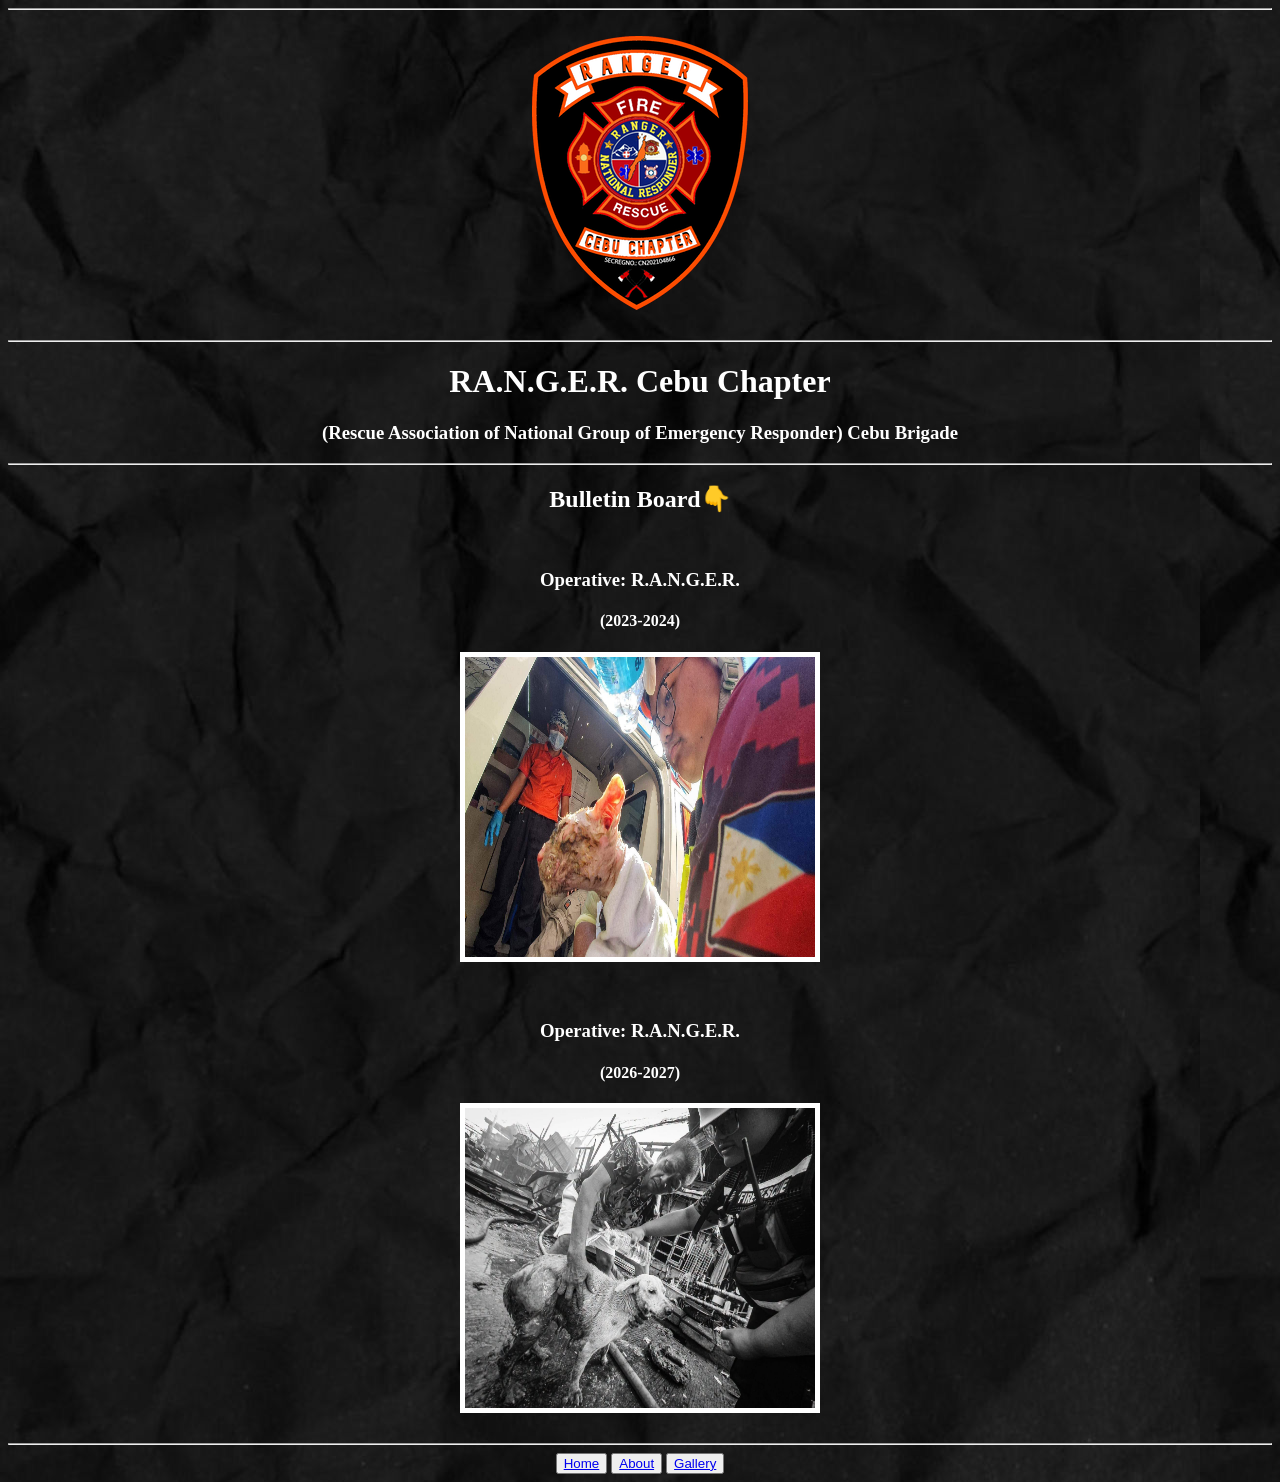
<file: index.html>
<!DOCTYPE html>
<html lang="en">
<head>
    <meta charset="UTF-8">
    <meta name="viewport" content="width=device-width, initial-scale=1.0">
    <title>ACTIVITY 8</title>
    <link rel="stylesheet" href="style.css">
</head>
<body>
        <hr><br><center><img src="rangerlogo.png" alt="rangerlogo"></center><br><hr>
        <h1>RA.N.G.E.R. Cebu Chapter</h1>
        <h3>(Rescue Association of National Group of Emergency Responder) Cebu Brigade</h3><hr>
        <h2>Bulletin Board👇</h2><br>
        <h3>Operative: R.A.N.G.E.R.</h3>
        <h4>(2023-2024)</h4>
        <img style="border:5px solid rgb(255, 255, 255);" src="catrescue.jpg" alt="catrescue" width="350" height="300"><br><br><br>
        <h3>Operative: R.A.N.G.E.R.</R></h3>
        <h4>(2026-2027)</h4>
        <img style="border:5px solid white;" src="dogrescue.jpg" alt="dogrescue" width="350" height="300"><br><br><hr>
        <button><a href="index.html">Home</a></button>
        <button><a href="about.html">About</a></button>
        <button><a href="extra.html">Gallery</a></button>
        
        
</body>
</html>
</file>
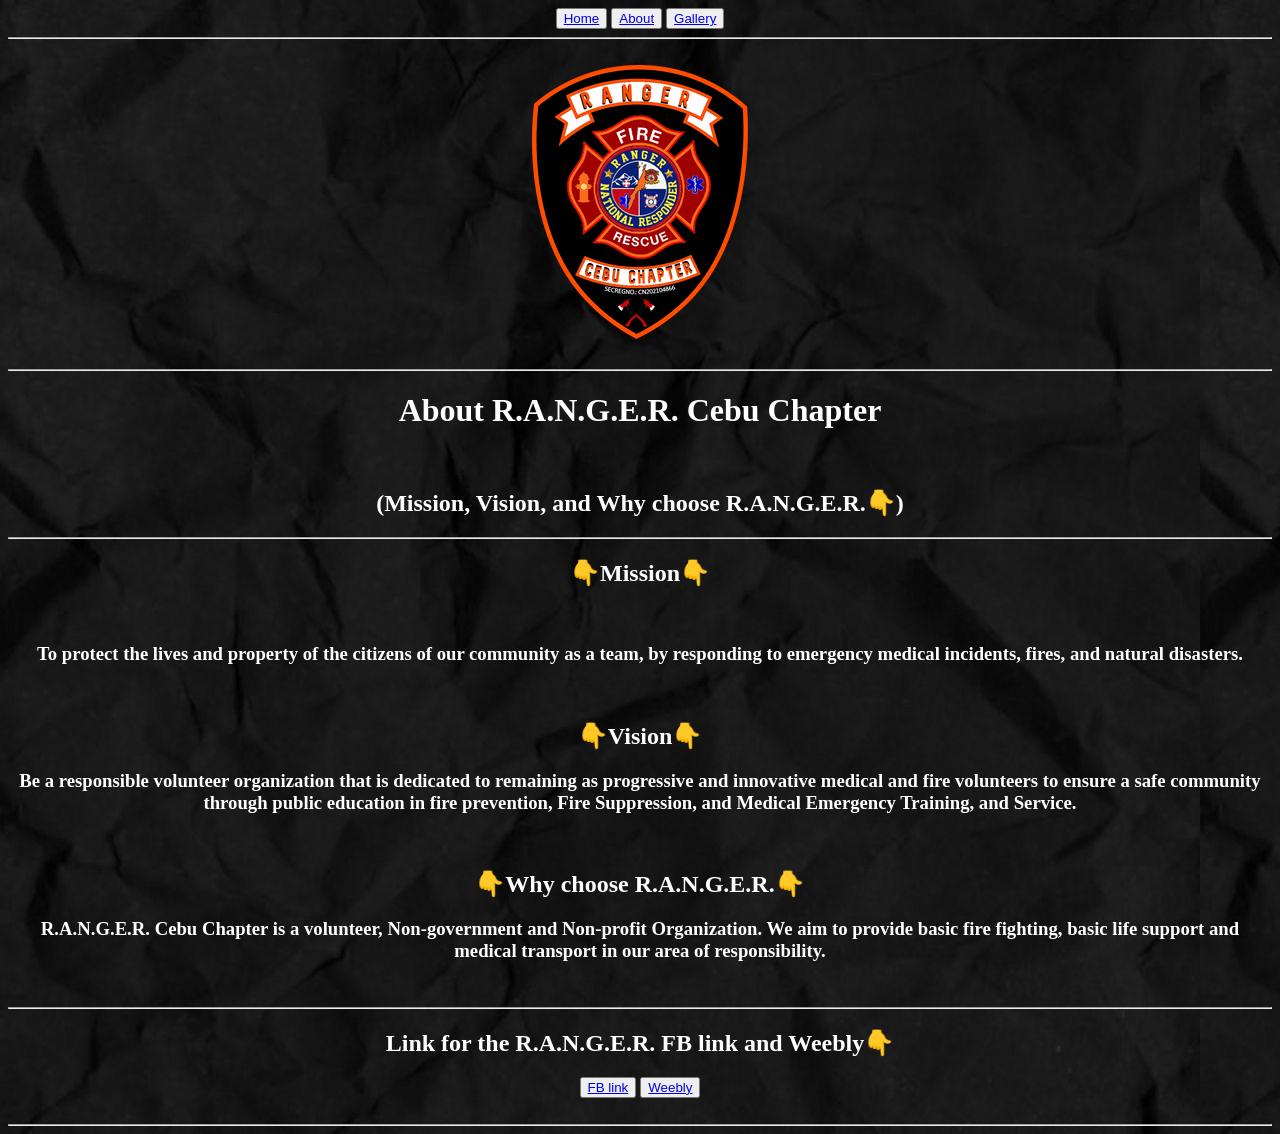
<file: about.html>
<!DOCTYPE html>
<html lang="en">
<head>
    <meta charset="UTF-8">
    <meta name="viewport" content="width=device-width, initial-scale=1.0">
    <title>ACTIVITY 8</title>
    <link rel="stylesheet" href="style.css">
</head>
<body>
       <button><a href="index.html">Home</a></button>
       <button><a href="about.html">About</a></button>
       <button><a href="extra.html">Gallery</a></button>
       <hr><br><img src="rangerlogo.png" alt="rangerlogo"><br><br><hr>
       <h1>About R.A.N.G.E.R. Cebu Chapter</h1><br>
       <h2>(Mission, Vision, and Why choose R.A.N.G.E.R.👇)</h2><hr>
       <h2>👇Mission👇</h2><br>
       <h3>To protect the lives and property of the citizens of our community as a team, by responding to emergency medical incidents, fires, and natural disasters.</h3><br>
       <h2>👇Vision👇</h2>
       <h3>Be a responsible volunteer organization that is dedicated to remaining as progressive and innovative medical and fire volunteers to ensure a safe community through public education in fire prevention, Fire Suppression, and Medical Emergency Training, and Service.</h3><br>
       <h2>👇Why choose R.A.N.G.E.R.👇</h2>
       <h3>R.A.N.G.E.R. Cebu Chapter is a volunteer, Non-government and Non-profit Organization. We aim to provide basic fire fighting, basic life support and medical transport in our area of responsibility.</h3><br><hr>
       <h2>Link for the R.A.N.G.E.R. FB link and Weebly👇</h2> 
       <button><a href="https://www.facebook.com/RANGERCebuBrigade">FB link</a></button>
       <button><a href="https://rangercebu.weebly.com">Weebly</a></button><br><br><hr>

</body>
</html>
</file>
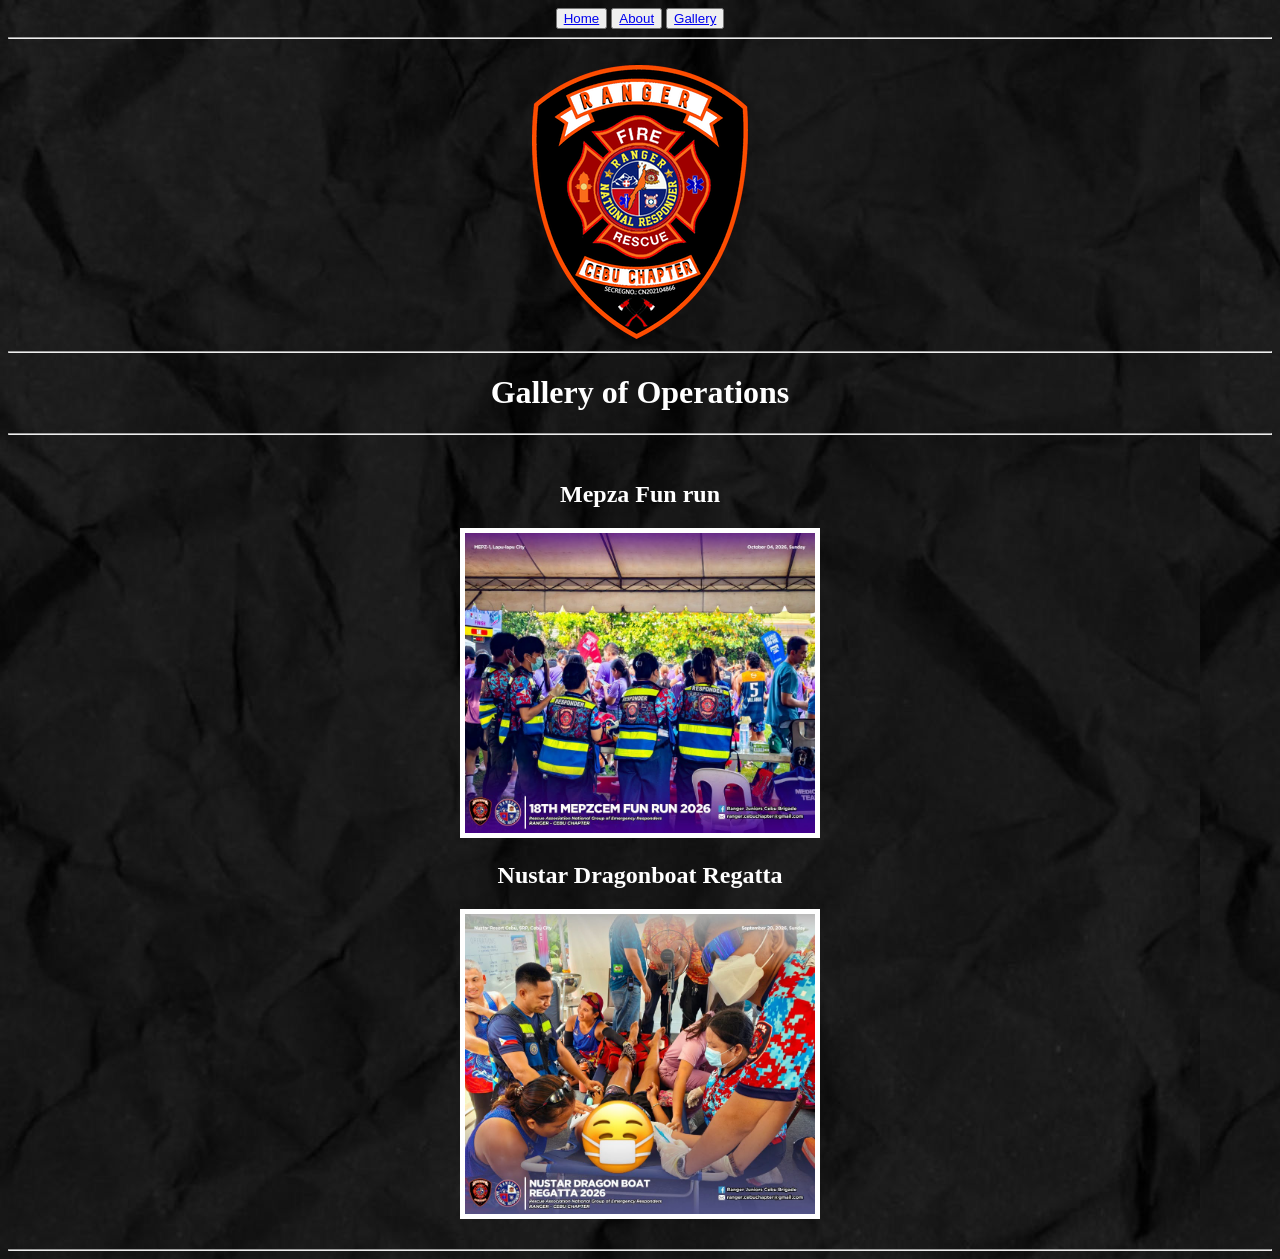
<file: extra.html>
<!DOCTYPE html>
<html lang="en">
<head>
    <meta charset="UTF-8">
    <meta name="viewport" content="width=device-width, initial-scale=1.0">
    <title>ACTIVITY 8</title>
    <link rel="stylesheet" href="style.css">
</head>
<body>  
       <button><a href="index.html">Home</a></button>
       <button><a href="about.html">About</a></button>
       <button><a href="extra.html">Gallery</a></button>
       <hr><br><img src="rangerlogo.png" alt="rangercebu"><br><hr>
       <h1>Gallery of Operations</h1><hr><br>
       <h2>Mepza Fun run</h2>
       <img style="border:5px solid white;" src="mepzafunrun.jpg" alt="mepzafunrun" width="350" height="300">
       <h2>Nustar Dragonboat Regatta</h2>
       <img style="border:5px solid white;" src="nustardragonboat.jpg" alt="nustardragonboat" height="300" width="350"><br><br><hr>
</body>
</html>
</file>
<file: style.css>
body{
    text-align:center;
    background-image: url(darkbackground.jpg);
    color:white;
}
h1{
    color:white;
    text-align:center;
    font-family:Georgia, 'Times New Roman', Times, serif;
}
h3{
    color:white;
    text-align:center;
    font-family:Georgia, 'Times New Roman', Times, serif;
}
h2{
    color:white;
    text-align:center;
    font-family:Georgia, 'Times New Roman', Times, serif;
}
h4{
    color:white;
    text-align:center;
    font-family:Georgia, 'Times New Roman', Times, serif;
}
</file>
